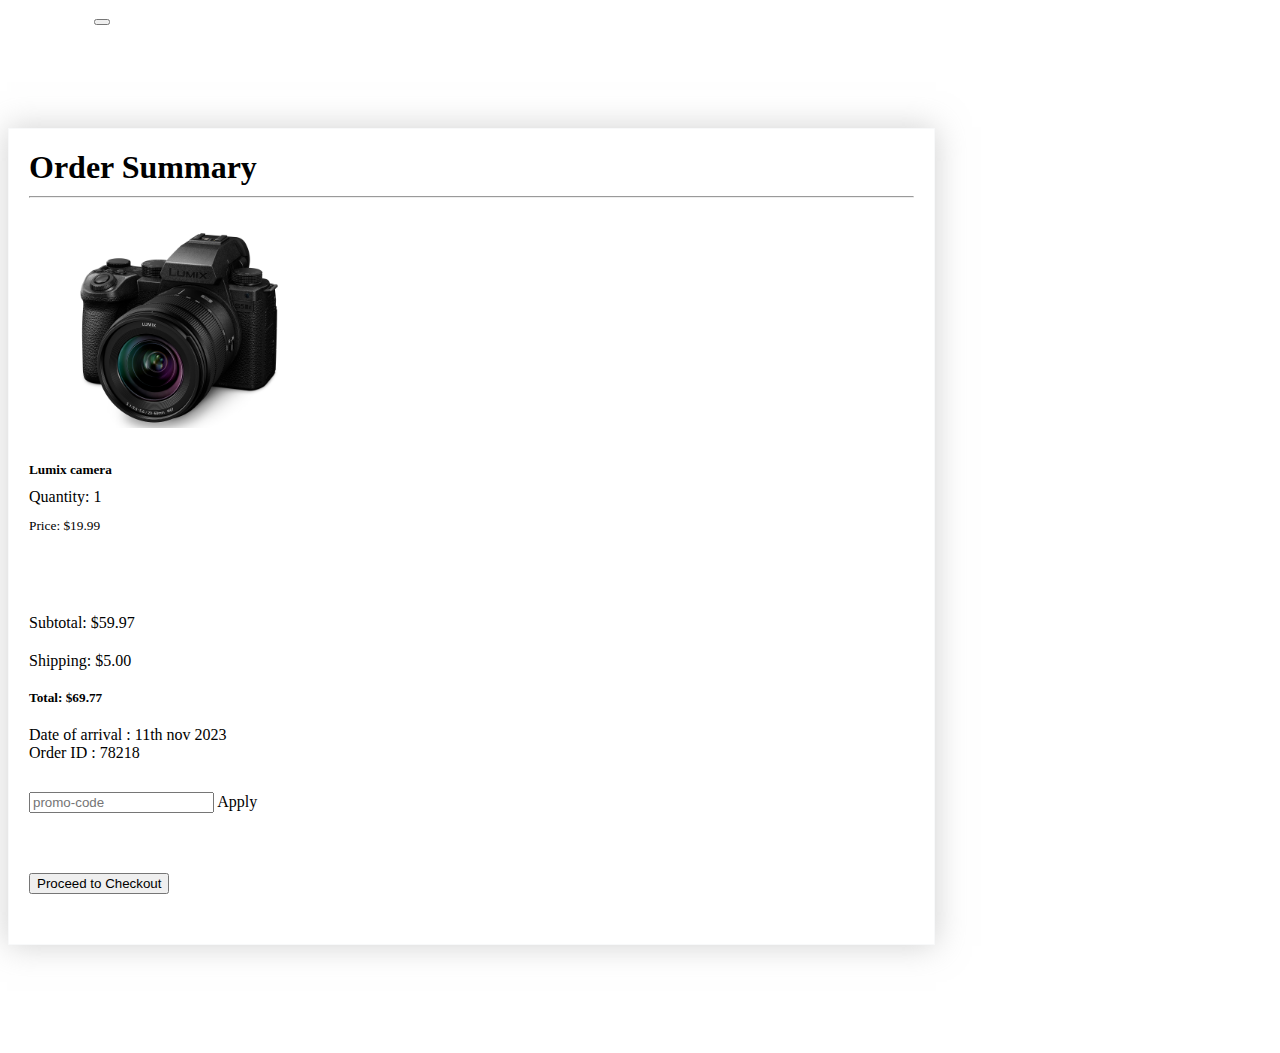
<file: index.html>
<!DOCTYPE html>
<html lang="en">

    <head>
        <meta charset="UTF-8">
        <meta http-equiv="X-UA-Compatible" content="IE=edge">
        <meta name="viewport" content="width=device-width, initial-scale=1.0">
        <link href="https://cdn.jsdelivr.net/npm/bootstrap@5.0.2/dist/css/bootstrap.min.css" rel="stylesheet"
            integrity="sha384-EVSTQN3/azprG1Anm3QDgpJLIm9Nao0Yz1ztcQTwFspd3yD65VohhpuuCOmLASjC" crossorigin="anonymous">
        <script src="https://cdn.jsdelivr.net/npm/bootstrap@5.0.2/dist/js/bootstrap.bundle.min.js"
            integrity="sha384-MrcW6ZMFYlzcLA8Nl+NtUVF0sA7MsXsP1UyJoMp4YLEuNSfAP+JcXn/tWtIaxVXM"
            crossorigin="anonymous"></script>
        <link rel="stylesheet" href="style/order.css">
        <title>Amber Sales</title>
    </head>
    <nav class="navbar navbar-expand-lg navbar-light bg-light">
        <div class="container-fluid">
            <a class="navbar-brand" href="#">Amber Sales</a>
            <button class="navbar-toggler" type="button" data-bs-toggle="collapse" data-bs-target="#navbarNav">
                <span class="navbar-toggler-icon"></span>
            </button>
            <div class="collapse navbar-collapse" id="navbarNav">
                <ul class="navbar-nav ms-auto">
                    <li class="nav-item">
                        <a class="nav-link" href="./index.html">Order summary</a>
                    </li>
                    <li class="nav-item">
                        <a class="nav-link" href="./coustmer.html">Details</a>
                    </li>
                    <li class="nav-item">
                        <a class="nav-link" href="./payment.html">Payment</a>
                    </li>
                </ul>
            </div>
        </div>
    </nav>

    <body>
        <div class="d-flex justify-content-center">
            <div class="order-summary">
                <h1>Order Summary</h1>
                <hr>
                <div class="order-visual card mb-3" style="max-width: 540px;">
                    <div class="row g-0">
                        <div class="col-md-6">
                            <img src="./photos/S5IIX_S-R2060_slant_K.jpg" class="img-fluid rounded-start" alt="...">
                        </div>
                        <div class="col-md-6">
                            <div class="card-body">
                                <h5 class="card-title">Lumix camera</h5>
                                <p class="card-text text-muted">Quantity: 1</p>
                                <p class="card-text"><small>Price: $19.99</small></p>
                            </div>
                        </div>
                    </div>
                </div>
                <div class="subtotal">
                    <span>
                        Subtotal: $59.97
                    </span>
                </div>
                <div class="shipping">
                    <span>Shipping: $5.00</span>
                </div>
                <div class="total">
                    <h5>Total: $69.77</h5>
                </div>
                <div class="order-detail">
                    <span class="arrival-date">Date of arrival : 11th nov 2023</span><br>
                    <span class="order-id text-muted">Order ID : 78218</span>
                </div>
                <div class="promo-code input-group mb-3">
                    <input type="text" class="form-control" placeholder="promo-code" aria-label="Recipient's username"
                        aria-describedby="basic-addon2">
                    <span class="input-group-text btn btn-primary" id="basic-addon2">Apply</span>
                </div>
                <div style="margin-top: 40px;">
                    <a href="./coustmer.html"><button class="btn btn-primary" type="button">Proceed to
                            Checkout</button></a>
                </div>
            </div>
        </div>
    </body>
    <footer>

    </footer>

</html>
</file>
<file: style/order.css>
a {
	text-decoration: none;
	color: white;
}
a:hover {
	color: white;
}
img {
	height: 200px;
	width: 300px;
}
ul {
	padding: 0;
	list-style: none;
}
/* oder summary section */
.order-summary {
	width: 70%;
	padding: 20px;
	margin-top: 2rem;
	border: 1px solid #f8f9fa;
	box-shadow: 0px 0px 30px 1px rgba(167, 167, 167, 0.5);
}
.order-summary * {
	margin: 10px 0px 10px 0px;
}
.order-summary div {
	margin: 20px 0 20px 0;
}
.order-summary > h1 {
	margin: 0;
	padding: 0;
}
.order-summary > .order-visual {
	border: 0;
	margin-bottom: 5rem;
}
.card-body {
	margin: 0;
	padding: 0;
}
.order-detail > .arrival-detail {
	font-weight: bold;
}
.order-summary > .promo-code {
	width: 70%;
	margin: 0;
	padding: 0;
}
/* footer */
footer {
	height: 100px;
	width: 100%;
}
</file>
